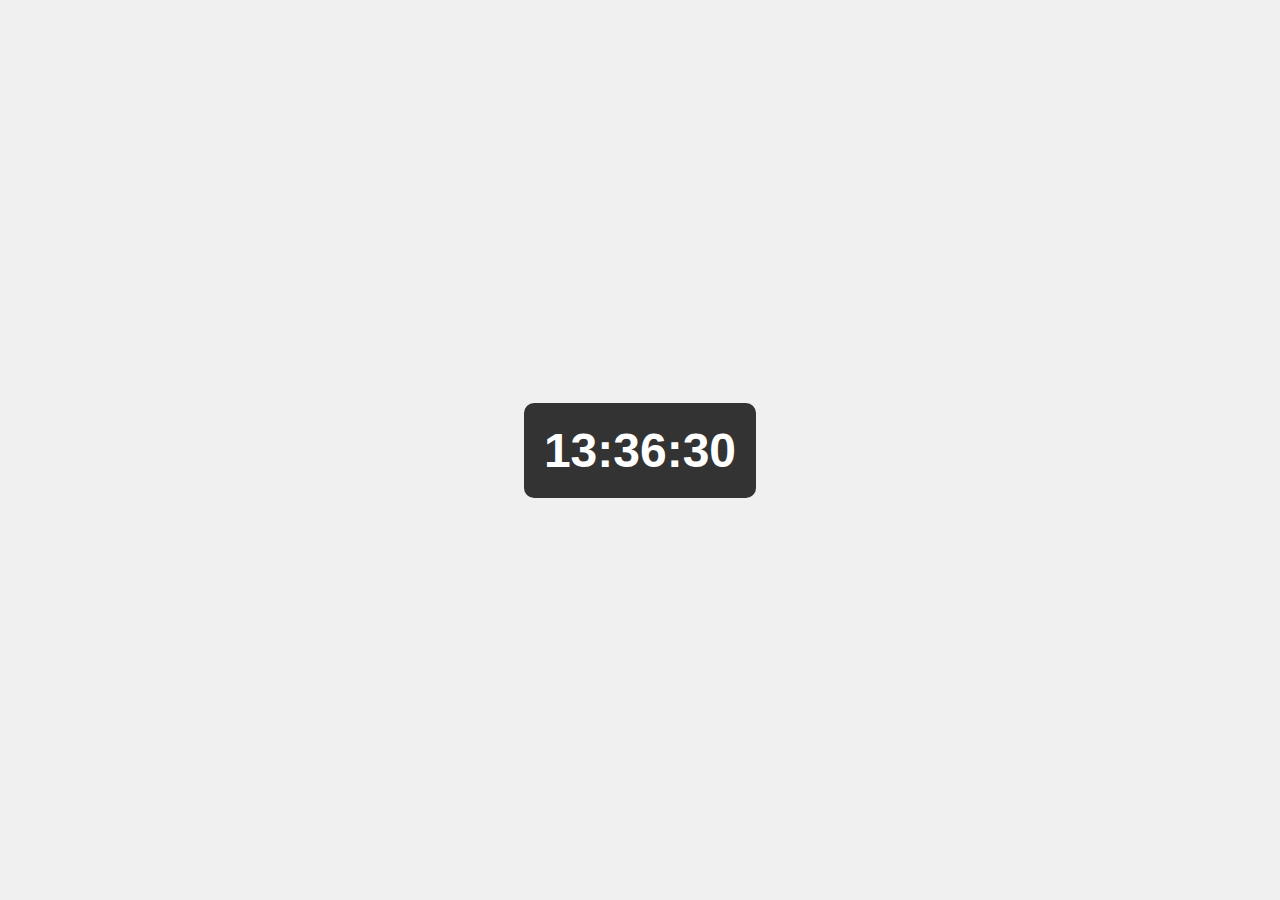
<file: clk_ind.html>
<!DOCTYPE html>
<html lang="en">
<head>
    <meta charset="UTF-8">
    <meta name="viewport" content="width=device-width, initial-scale=1.0">
    <title>Live Clock</title>
    <link rel="stylesheet" href="clk_cs.css">
</head>
<body>
    <div class="clock-container">
        <h1 id="clock"></h1>
    </div>
    
    <script src="clk_js.js"></script>
</body>
</html>
</file>
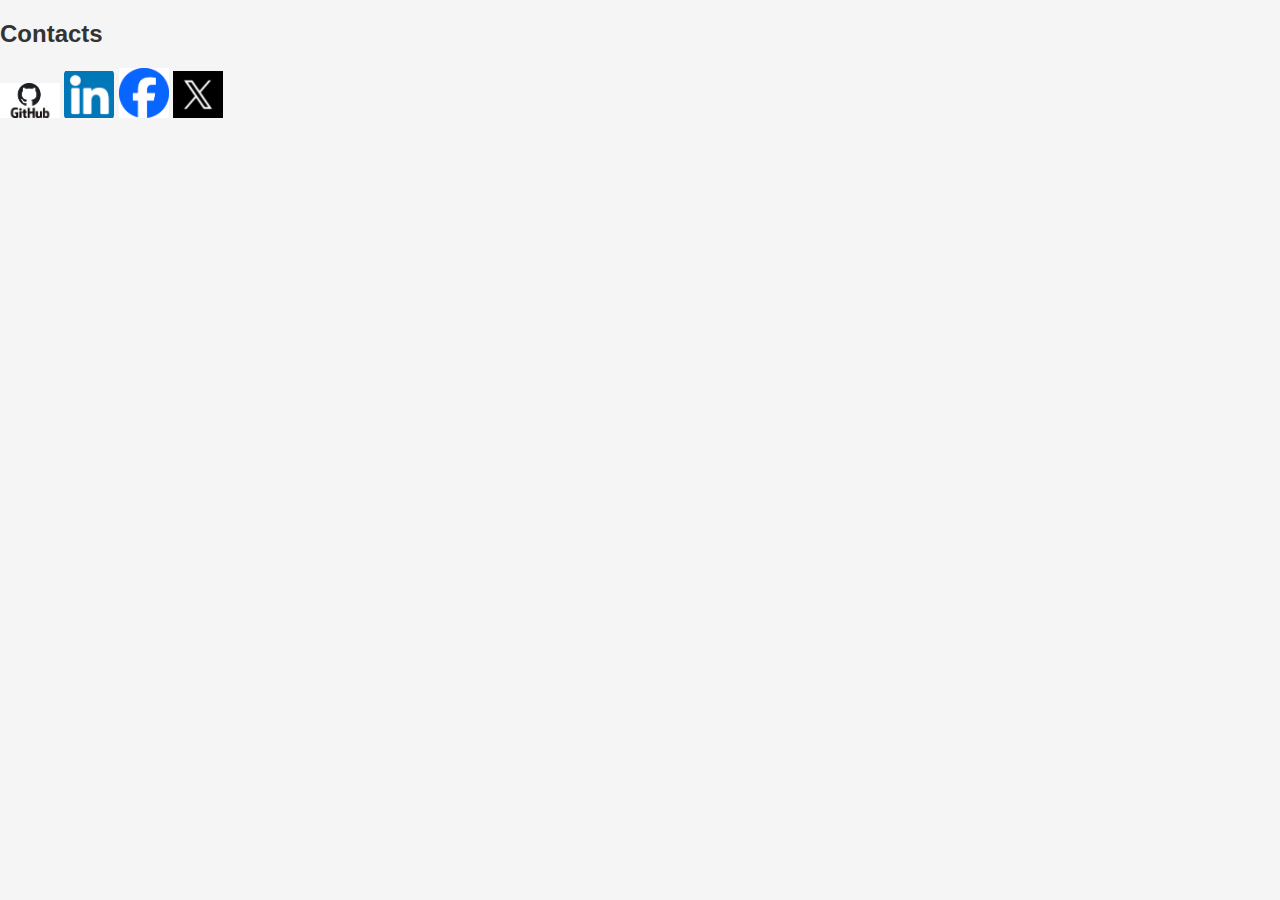
<file: contact.html>
<!DOCTYPE html>
<html lang="en">
<head>
    <meta charset="UTF-8">
    <meta name="viewport" content="width=device-width, initial-scale=1.0">
    <link rel="icon" type="image/x-icon" href="image/image1.png">
    <link rel="stylesheet" href="style.css">
    <title>Contact</title>
    <script async src="https://pagead2.googlesyndication.com/pagead/js/adsbygoogle.js?client=ca-pub-4422237824770567"
     crossorigin="anonymous"></script>
</head>
<body>
    <h2 class="contact">Contacts</h2>
<div class="container21">

   <a class ="a" href="https://github.com/Bishuthapa" target="_blank"><img src="image/GitHub-logo.jpg" alt="github.com"width="60px"></a>
   <a class ="b" href="https://www.linkedin.com/in/bishu-thapa-53b239277" target="_blank"><img src="image/linkedin.png" alt="Linkedin.com" width="50px"></a>
   <a class ="c" href="https://www.facebook.com/profile.php?id=100057573287881" target="_blank"> <img src="image/facebook.png" alt="facebook.com" width="50px"></a>
   <a class ="d" href="https://x.com/BishuTh46746183"target="_blank"><img src="image/twitter.png" alt="twitter.com" width="50px"></a>
  
</div>
</body>
</html>
</file>
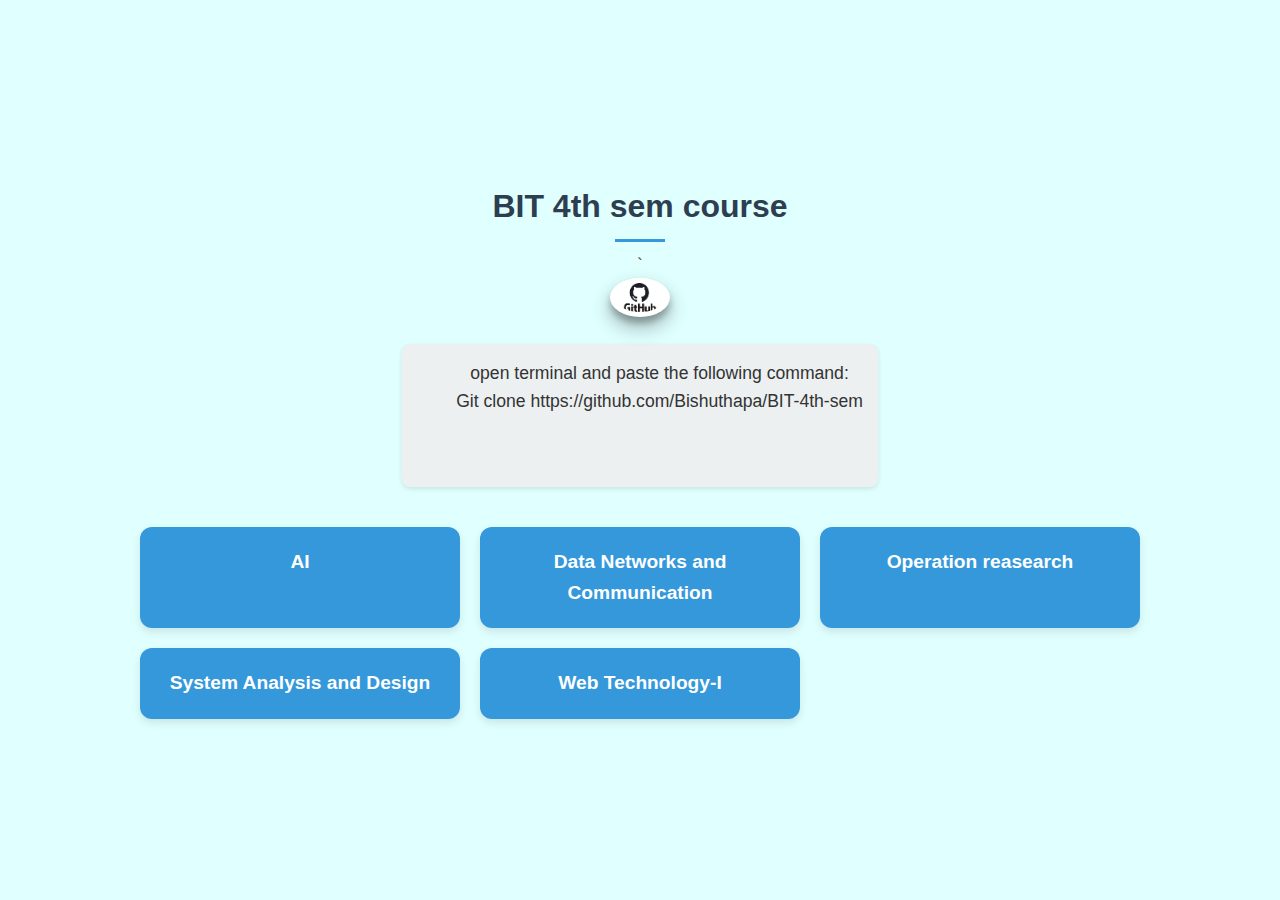
<file: course.html>
<!DOCTYPE html>
<html lang="en">
<head>
    <meta charset="UTF-8">
    <meta name="viewport" content="width=device-width, initial-scale=1.0">
    <title>Course</title>
    <link rel="stylesheet" href="style1.css">
</head>
<body style="background-color: lightcyan;">
    <h2 class="Course">BIT 4th sem course</h2>`
    <div class="container1">
        <a href="https://github.com/Bishuthapa/BIT-4th-sem" target="_blank"><img class ="img"src="image\GitHub-logo.jpg" alt="github"  width="60px"></a>
        <pre class="bibit">
        open terminal and paste the following command:
        Git clone https://github.com/Bishuthapa/BIT-4th-sem
                
    </pre>
    </div>
    <div class="container">
        <div class="course1">AI</div>
        <div class="course2">Data Networks and Communication</div>
        <div class="course3">Operation reasearch</div>
        <div class="course4">System Analysis and Design</div>
        <div class="course5" onclick="location.href='WebTech.html'">Web Technology-I</Technology-I></div>
    </body>
</html>
</file>
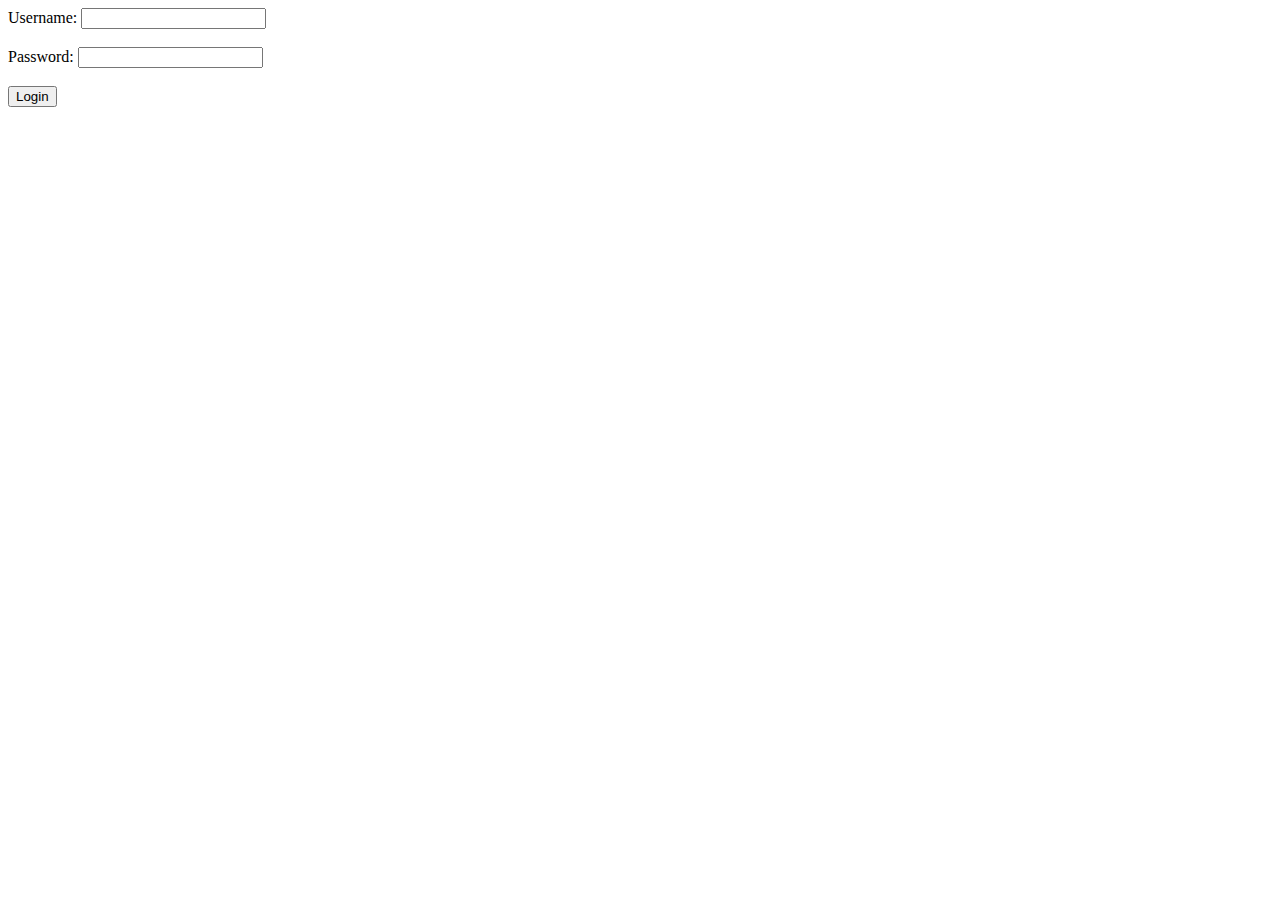
<file: login_Page.html>
<!DOCTYPE html>
<html lang="en">
<head>
    <meta charset="UTF-8">
    <meta name="viewport" content="width=device-width, initial-scale=1.0">
    <title>Login Page</title>
    <script src="login.js"></script>
</head>
<body>
    <form action="login.php" method="post">
        <label for="username">Username:</label>
        <input type="text" id="username" name="username"><br><br>
        
        <label for="password">Password:</label>
        <input type="password" id="password" name="password"><br><br>
        
        <input type="submit" value="Login">
    </form>
    
</body>
</html>
</file>
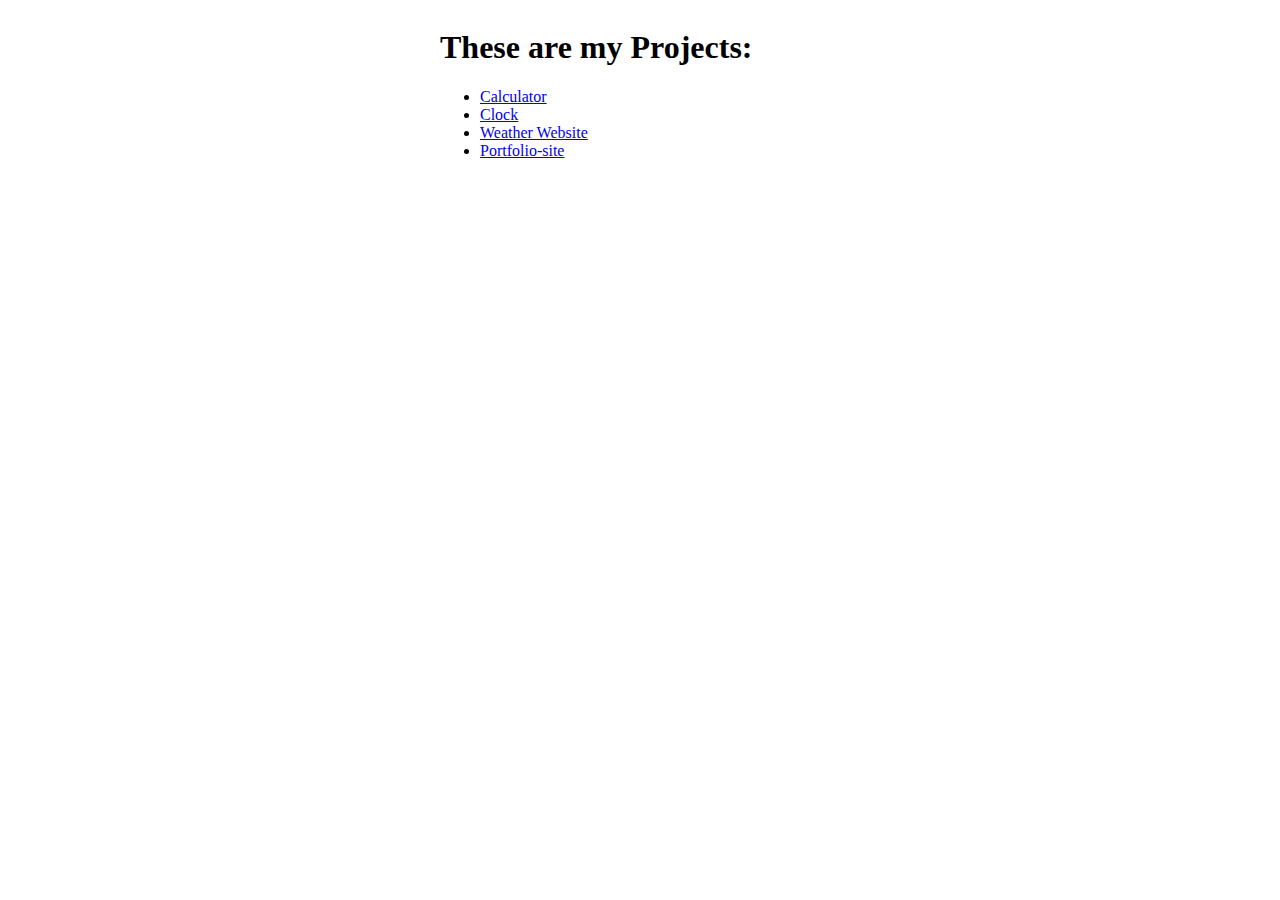
<file: projects.html>
<!DOCTYPE html>
<html lang="en">

<head>
    <meta charset="UTF-8">
    <meta name="viewport" content="width=device-width, initial-scale=1.0">
    <title>Projects</title>
   
    <link rel="stylesheet" href="style2.css">
</head>

<body>
     <link rel="stylesheet" href="style2.css"> 
    <div class="box">
     <h1>These are my Projects:</h1>
        <ul>
            <li>
                <a href="https://javascript-p3gw.onrender.com/" target="_blank">Calculator</a>
            </li>
            <li><a href="clk_ind.html" target="_blank">Clock</a>
            </li>
            <li>
                <a href="https://weather0-1.netlify.app/" target="_blank">Weather Website</a>
            </li>
            <li><a href="https://bishesh-thapa.com.np/" target="_blank">Portfolio-site</a></li>
        </ul>
    </div>
</body>

</html>
</file>
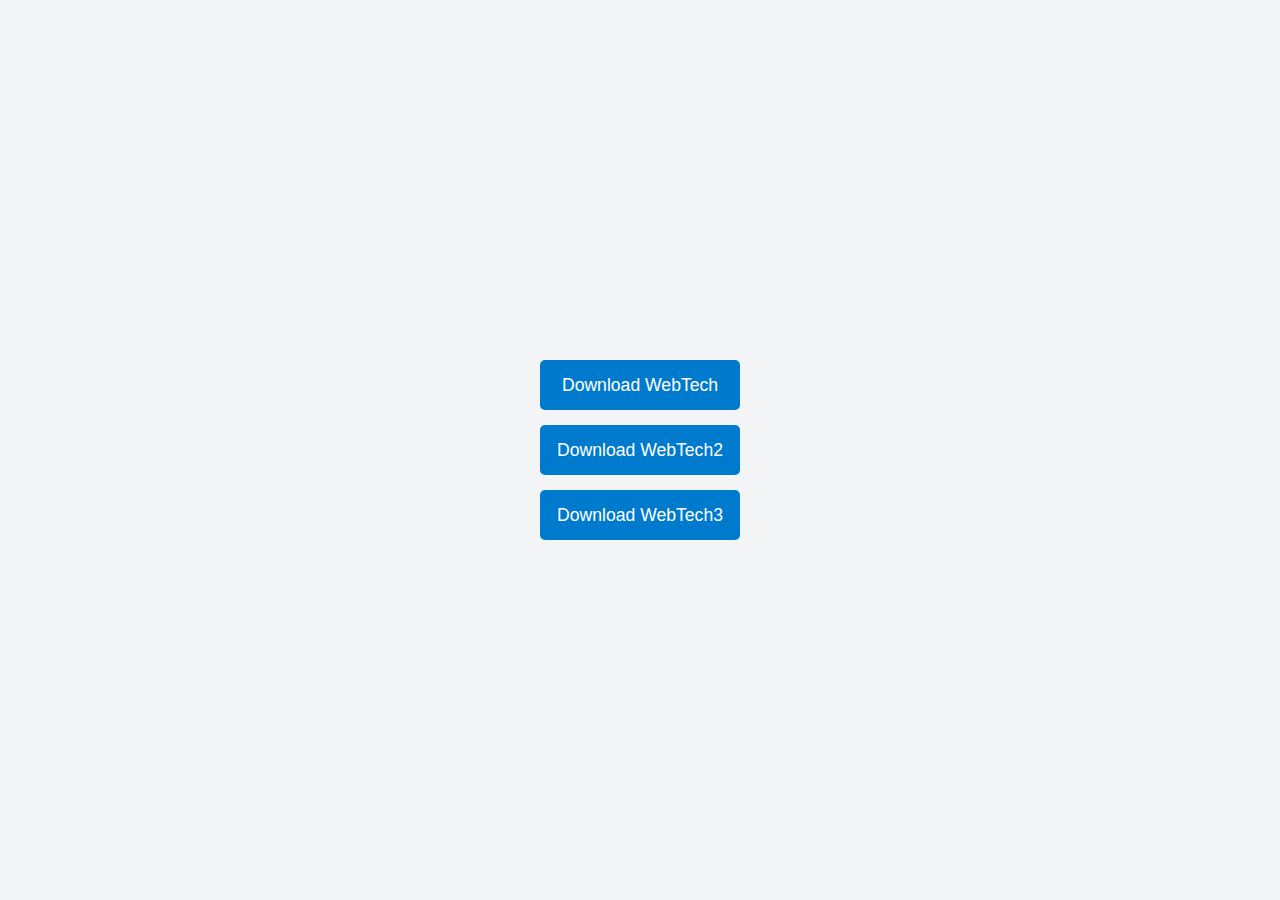
<file: WebTech.html>
<!DOCTYPE html>
<html lang="en">
<head>
    <meta charset="UTF-8">
    <meta name="viewport" content="width=device-width, initial-scale=1.0">
    <title>WebTech</title>
    <link rel="stylesheet" href="style1.css">
</head>
<body>
    <div class="pdf-links">
        <ul>
            <li><a href="1stt.pdf" download>Download WebTech</a></li>
            <li><a href="2nd.pdf" download>Download WebTech2</a></li>
            <li><a href="3rd.pdf" download>Download WebTech3</a></li>
        </ul>
    </div>
</body>
</html>
</file>
<file: clk_cs.css>
/* style.css */
body {
    display: flex;
    justify-content: center;
    align-items: center;
    height: 100vh;
    margin: 0;
    background-color: #f0f0f0;
    font-family: Arial, sans-serif;
}

.clock-container {
    background-color: #333;
    padding: 20px;
    border-radius: 10px;
}

h1 {
    color: white;
    font-size: 48px;
    text-align: center;
    margin: 0;
}
</file>
<file: style.css>
/* General Styles */
body {
    margin: 0;
    font-family: 'Poppins', sans-serif;
    color: #333;
    background-color: #f5f5f5;
}

header {
    display: flex;
    justify-content: space-between;
    align-items: center;
    padding: 1rem 2rem;
    background-color: #222;
    color: white;
}

header .logo {
    font-size: 1.5rem;
    font-weight: bold;
    color: #ffc107;
}

header .logo span {
    color: #fff;
}

.navbar ul {
    list-style: none;
    display: flex;
    gap: 1rem;
    margin: 0;
    padding: 0;
}

.navbar a {
    text-decoration: none;
    color: white;
    padding: 0.5rem 1rem;
    border-radius: 5px;
    transition: background-color 0.3s;
}

.navbar a:hover {
    background-color: #ffc107;
    color: #222;
}

/* Hero Section */
.hero {
    text-align: center;
    padding: 4rem 2rem;
    background: linear-gradient(to bottom, #222, #444);
    color: white;
}

.hero h1 {
    font-size: 2.5rem;
    margin-bottom: 1rem;
}

.hero button {
    background-color: #ffc107;
    border: none;
    color: #222;
    padding: 0.75rem 1.5rem;
    border-radius: 5px;
    font-size: 1rem;
    cursor: pointer;
    transition: background-color 0.3s;
}

.hero button:hover {
    background-color: #fff;
}

/* Grid Section */
.grid-container {
    display: grid;
    grid-template-columns: repeat(auto-fit, minmax(150px, 1fr));
    gap: 1rem;
    padding: 2rem;
    text-align: center;
}

.grid-item {
    background: #222;
    color: white;
    padding: 2rem 1rem;
    border-radius: 10px;
    font-size: 1.2rem;
    cursor: pointer;
    transition: transform 0.3s, background-color 0.3s;
}

.grid-item:hover {
    transform: scale(1.05);
    background-color: #ffc107;
    color: #222;
}

/* Footer */
.footer {
    background-color: #222;
    color: white;
    text-align: center;
    padding: 1rem 0;
}

.footer .social-icons {
    margin-top: 0.5rem;
}

.footer .social-icons img {
    width: 25px;
    margin: 0 10px;
    transition: transform 0.3s;
}

.footer .social-icons img:hover {
    transform: scale(1.2);
}
</file>
<file: style1.css>
/* style1.css */

* {
    margin: 0;
    padding: 0;
    box-sizing: border-box;
    font-family: 'Arial', sans-serif;
}

body {
    background-color: lightcyan;
    color: #333;
    font-size: 16px;
    line-height: 1.6;
    display: flex;
    flex-direction: column;
    align-items: center;
    justify-content: center;
    height: 100vh;
}

h2.Course {
    font-size: 2rem;
    color: #2C3E50;
    text-align: center;
    margin-bottom: 20px;
    position: relative;
    display: inline-block;
}

h2.Course::after {
    content: '';
    position: absolute;
    left: 50%;
    transform: translateX(-50%);
    bottom: -10px;
    height: 3px;
    width: 50px;
    background-color: #3498db;
    animation: expand-line 1s forwards;
}

@keyframes expand-line {
    0% {
        width: 0;
    }
    100% {
        width: 50px;
    }
}

.container1 {
    text-align: center;
    margin-bottom: 20px;
}

.img {
    transition: transform 0.5s ease, box-shadow 0.5s ease;
}

.img:hover {
    transform: scale(1.1);
    box-shadow: 0 4px 10px rgba(0, 0, 0, 0.2);
}
.img {
    transition: transform 0.5s ease, box-shadow 0.5s ease;
    border-radius: 50%;
    box-shadow: 0 10px 20px rgba(0, 0, 0, 0.3), 0 6px 6px rgba(0, 0, 0, 0.23);
    background-color: white;
    padding: 5px;
}

.img:hover {
    transform: scale(1.2) rotate(10deg);
    box-shadow: 0 15px 30px rgba(0, 0, 0, 0.4), 0 10px 10px rgba(0, 0, 0, 0.2);
}

.img:active {
    transform: scale(1.1);
    box-shadow: 0 5px 15px rgba(0, 0, 0, 0.5), 0 2px 2px rgba(0, 0, 0, 0.2);
}


pre.bibit {
    font-size: 1.1rem;
    background: #ecf0f1;
    padding: 15px;
    border-radius: 8px;
    box-shadow: 0 2px 5px rgba(0, 0, 0, 0.1);
    margin: 20px 0;
    transition: background-color 0.3s ease;
}

pre.bibit:hover {
    background-color: #e1e9ec;
}

.container {
    display: grid;
    grid-template-columns: repeat(auto-fit, minmax(250px, 1fr));
    gap: 20px;
    max-width: 1000px;
    margin: 0 auto;
}

.container div {
    background-color: #3498db;
    color: white;
    padding: 20px;
    border-radius: 12px;
    text-align: center;
    font-size: 1.2rem;
    font-weight: bold;
    transition: background-color 0.3s ease, transform 0.3s ease;
    box-shadow: 0 4px 10px rgba(0, 0, 0, 0.1);
}

.container div:hover {
    background-color: #2c8dbc;
    transform: translateY(-5px);
    box-shadow: 0 6px 15px rgba(0, 0, 0, 0.15);
    cursor: pointer;
}

@media (max-width: 768px) {
    .container {
        grid-template-columns: 1fr;
    }
}

/* style1.css */

body {
    font-family: Arial, sans-serif;
    background-color: #f3f4f6;
    display: flex;
    justify-content: center;
    align-items: center;
    height: 100vh;
    margin: 0;
}

.pdf-links ul {
    list-style-type: none;
    padding: 0;
    text-align: center;
}

.pdf-links li {
    margin: 15px 0;
}

.pdf-links a {
    display: inline-block;
    width: 200px; /* Set a fixed width for equal box sizes */
    height: 50px; /* Set a fixed height for equal box sizes */
    line-height: 50px; /* Center text vertically */
    text-align: center; /* Center text horizontally */
    text-decoration: none;
    color: #ffffff;
    background-color: #007acc;
    border-radius: 5px;
    font-size: 1.1em;
    transition: background-color 0.3s;
}

.pdf-links a:hover {
    background-color: #005fa3;
}
</file>
<file: style2.css>
body{
    background-color:extralightgrey;
    display: flex;
    justify-content: center;
    align-items: center;
}

.box{
    border-radius: 3px;
    height: 500px;
    width:400px;
    
}
</file>
